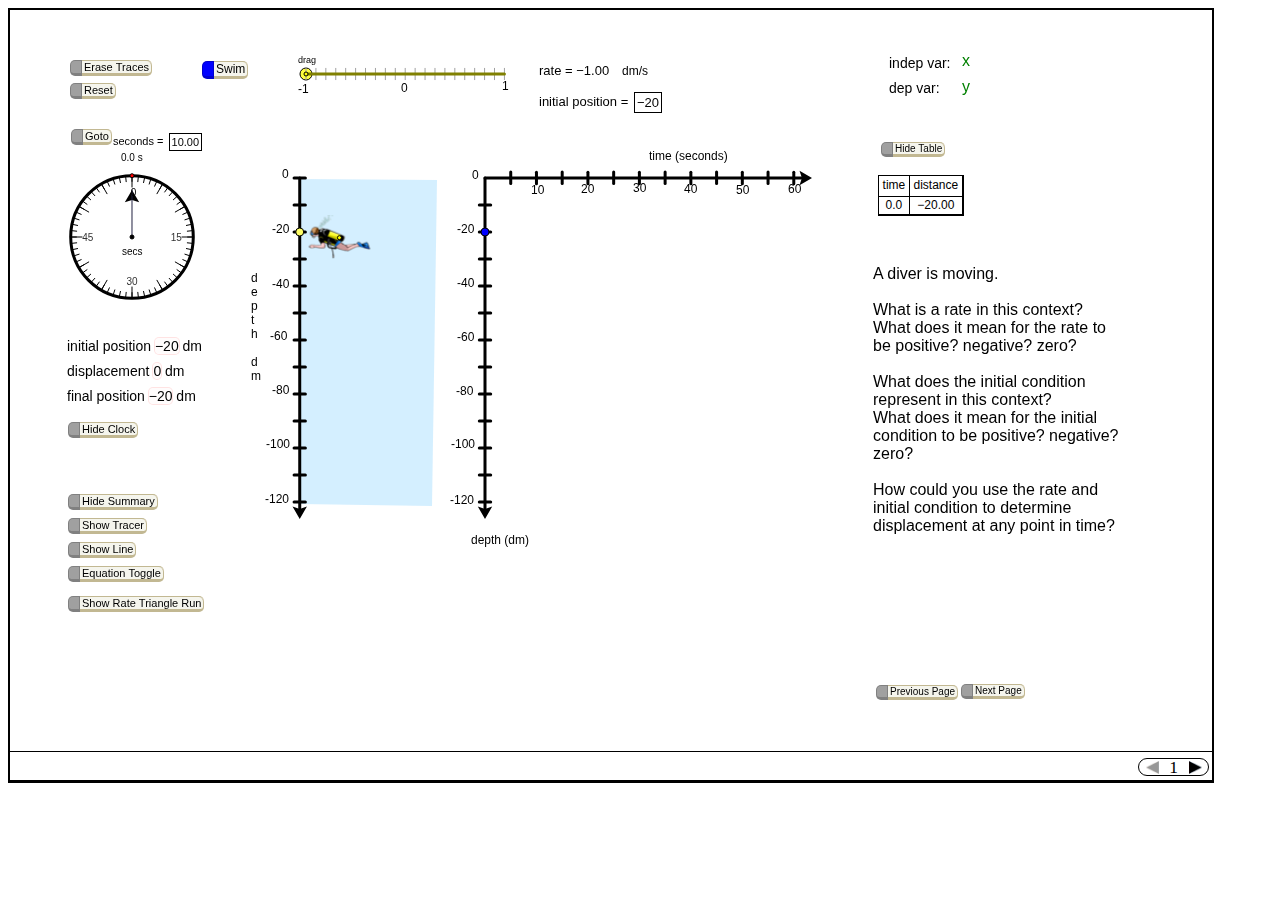
<file: index.html>
<!DOCTYPE html>
<html lang="en">
		<head>
    <meta charset="utf-8" />
    <title>Web Sketchpad</title>

		<script charset="utf-8" type="text/javascript" src="./js/jquery-2.1.0.min.js"></script>
		<script charset="utf-8" type="text/javascript" src="./js/wsp-min.js"></script>
		<script charset="utf-8" type="text/javascript" src="./widgets/jquery.tiny-draggable.js"></script>
		<link rel="stylesheet" type="text/css" href="./widgets/widgets.css" />
		<script charset="utf-8" type="text/javascript" src="./widgets/widgets.js"></script>
		<script charset="utf-8" type="text/javascript" src="./js/sketch-json.js"></script>
		<script charset="utf-8" type="text/javascript" src="./js/wsp-runner.js"></script>
		
    <style type="text/css">
      .sketch_canvas {
          display: inline-block;
      }
    </style>

</head>
<body role="main">
	<div class="sketch_container">
		<div class="sketch_canvas" id="sketchDiv" data-var="sketch" > </div>
    <div style="clear:both;"></div>
      <div class="button_area">
        <div class="util-menu-btn"></div>
        <p><!--Any (short!) desired left-justified text goes here--></p>
        <span class="page_buttons"></span>
        <button class="widget_button">Widgets</button>
      </div>
		<div class="util-menu-btn"></div>
	</div>
</body>
</html>
</file>
<file: widgets/widgets.css>
#widget {
	position:absolute;
	display: flex;
  flex-wrap: nowrap;
	touch-action: none;
	line-height: normal;
	font-size: 1rem;
	box-sizing: border-box;
  width: max-content;
}

#widget * {
	box-sizing: border-box;
}

.widget_controlWidth {
		width:30px;
}

#widget_colorPane {
	width: 16rem;
}

#widget_colorGrid {
	width: 15.25rem;
}

#widget_control {
	float:left;
	text-align: left;
	position:relative;
	margin:0;
	padding: 0;
	border: 1px solid;
	background-color: #eee;
	height:107px;
	cursor: move;
	z-index: 1;
	line-height: 1rem;
}

.widget_handle {
  position: relative;
  top: -10px;
  margin-bottom:-10px;
  left: -1px;
  height: 10px;
  width: 30px;
  border: 1px solid black;
  border-radius: 5px 5px 0 0;
  border-collapse:collapse;
  left: -1px;
  margin-bottom: -10px;
  background: repeating-linear-gradient( 50deg, #bbb, #eee 1px, #eee 1px, #bbb 2px );
}


/* For chrome & safari, browser-generated focus is ugly; replace it with a box-shadow. */
#widget_control button {
  outline: 0;
  padding-top: 1px;
}
#widget_control button:focus{
  box-shadow: 0 0 0 3px lightblue;
}


/* Tooltip container */
.widgettip {
  position: relative;
  display: inline-block;
}

/* Tooltip text */
.widgettip .widgettiptext {
  visibility: hidden;
  background-color: #ddd;
  color: #444;
  text-align: center;
  padding: 5px 0;
  border-radius: 6px;
  width: 110px;
  top: -5px;
  left: 105%;
  position: absolute;
  z-index: 1;
}

/* Show the widgettip text when you mouse over the widgettip container */
.widgettip:hover .widgettiptext {
  visibility: visible;
}

.widgettip .widgettiptext::after { /* Add an arrow */
  content: " ";
  position: absolute;
  top: 50%;  /* At the top of the widgettip */
  right: 100%;
  margin-top: -5px;
  border-width: 5px;
  border-style: solid;
  border-color: transparent #ddd transparent transparent;
}

.widget_controlButton {
  width: 28px;
  height: 21px;
  border-top: 1px solid lightgray;
  border-bottom: 1px solid lightgray;
  border-collapse: collapse;
  /*border-radius: 4px;*/
  left: 0px;
	padding: 0;
	margin: 0 auto;
	cursor: pointer;
  background-color: white;
}

.widget_controlButton.widget_active {
  background-color: #ffff80;
}

.widget_controlIcon {
	width: 16px;
}

#widget_lineStyleSelector {
	width: 3.13rem;
}

#widget_colorSelector {
	height:1.62rem;
	width:1.62rem;
	border:1px solid;
	top: 0.13rem;
	left: 1.79rem;
	display: none;
 }

.widget_colorIcon {
	height: 1.1rem;
	padding-bottom: 0.3rem;
}

.wDismissPane {
	width:2.12rem;
	z-index: 0;
}

#wStylePane {
	display:none;
  width: 481px;
}

.widgetPane {
	float:left;
	position:relative;
	margin:0;
	margin-left:-1px;
	padding:0.31rem;
	padding-top: 0px;
	border: 1px solid;
	height:107px;
	background-color:#eeeeee;
	z-index: 1;
	display: block;
	cursor: move;
}

.widget_pointPaneWidth {
	width:1.93rem;
}

.widget_pointImgWidth {
	width: 1.31rem;
}
.widget_lineStyleWidth {
	width:9.6rem;
}

#widget_lineStylePane {
	width:10.22rem;
}

.clearfix::after, .button_area::after, div.util-popup-button::after {
  /*  Use clearfix for any element that needs "clear: both".
   *  Always clear after button_area and util dialog confirm/cancel button groups
   *  This version from https://css-tricks.com/snippets/css/clear-fix/ */
  content: "";
  visibility: hidden; 
  display: block; 
  height: 0;
  clear: both;
}

.style_paneCheckbox {
	padding:0.31rem;
	padding-right:0;
	width:1.06rem;
	cursor: pointer;
}

.style_paneBackground {
	position:absolute;
	top:1.25rem;
	left:.31rem;
	height:4.9rem;
	background-color:#ffffff;
	z-index:2;
}

.style_paneContent {
	position:absolute;
	top:1.25rem;
	left:.31rem;
	height:5.06rem;
	z-index:4; 
}

.style_paneSelector {
	position:absolute;
	background-color:#ddf;
	height:1.19rem;
	width:1.19rem;
	left:.37rem;
	z-index:3;
	display:none;
}

.widget_color_column {
	position:absolute;
	width:1.6875rem;
	height:4.88rem;
}

.widget_color_column .widget_color_block {
	position:relative;
	margin: 0.312rem;
	width:1.25rem;
	height:1.25rem;
	z-index:4;
	border: 1px solid black; 
}

/* Define the colors for the color widget */
.block0a {background-color: #ffffff;}
.block0b {background-color: #c0c0c0;}
.block0c {background-color: #000000;}
.block1a {background-color: #ff0000;}
.block1b {background-color: #d85656;}
.block1c {background-color: #7f0000;}
.block2a {background-color: #ff7f00;}
.block2b {background-color: #c0854a;}
.block2c {background-color: #7f3f00;}
.block3a {background-color: #ffff00;}
.block3b {background-color: #d8d856;}
.block3c {background-color: #7f7f00;}
.block4a {background-color: #00ff00;}
.block4b {background-color: #56d856;}
.block4c {background-color: #007f00;}
.block5a {background-color: #00ffff;}
.block5b {background-color: #56d8d8;}
.block5c {background-color: #007f7f;}
.block6a {background-color: #0000ff;}
.block6b {background-color: #5656d8;}
.block6c {background-color: #00007f;}
.block7a {background-color: #7f00ff;}
.block7b {background-color: #8a66d9;}
.block7c {background-color: #3f007f;}
.block8a {background-color: #ff00ff;}
.block8b {background-color: #d856d8;}
.block8c {background-color: #7f007f;}

/* Label Pane styles */
#wLabelPane {
	display:none;
  min-width: 19rem;
}

#wLabelEditText {
	padding: 0.1rem;
	width: 16rem;
}

#wLabelEditText:disabled {
  background-color: #eee;
}

#wLabelEditLabel:disabled {
  color: gray;
}

#wShowLabelButton {
	padding-top: 0.3rem;
	padding-bottom: 0.3rem;
}

.wLabelControls {
	font-size: 0.9rem;
	padding-top: 0.3rem;
  min-width: 270px;
	z-index: 2;	/* to be in front of dismissPane */
}

.wDismissButton {
	position:relative;
	width: 1.5rem;
	cursor: pointer;
}

.confirm_button {
	top: 1.2rem;
}

.cancel_button {
	top: 2.2rem;
}

.labelCombo {
	position:relative;
	background-color:white;
	border:solid grey 1px;
	height:1.15rem;
}

.labelCombo select {
	position:absolute;
	top:0px;
	left:0px;
	border:none;
	margin:0;
}

.labelCombo input {
	position:absolute;
	top:0px;
	left:0px;
	padding:1px;
	border:none;
}

.labelCombo select:focus, .labelCombo input:focus {
	outline:none;
}

.labelSizeCombo {
	width:3rem;
}

.labelSizeCombo select {
	width: 3rem;
}

.labelSizeCombo input {
	width:2rem;
}

.labelFontCombo {
	width: 11rem;
	left: 3.4rem;
	top: -1.15rem;
}

.labelFontCombo select {
	width: 11rem;
	font-size: 12px;
}

.labelFontCombo input {
	width: 10rem;
}

/* The char dropdown container */
.wCharDropdown {
	position: relative;
	width: 1.1rem;
	left: 14.8rem;
	top:-2.3rem;
	z-index:4;
}

/* Char dropdown button */
.wCharDropdown .wCharDropbtn {
  font: inherit; /* Important for vertical align on mobile phones */
  margin: 0; /* Important for vertical align on mobile phones */
	text-align: center;
	width: 1rem;
	border: thin solid gray;
	box-shadow: 1px 1px 1px #888;
	font-size: 0.8rem;
}

/* Char dropdown content (hidden by default) */
.wCharDropdownContent {
  display: none;
  position: absolute;
	border: 1px solid black;
	padding: 0.2rem 0rem;
	background-color: #fff;
	width: 5rem;
	font-size: 1rem;
	top: 0rem;
}

/* Show the dropdown menu on hover */
.wCharDropdown:hover .wCharDropdownContent {
  display: block;
}

/* Create three equal columns that floats next to each other */
.column {
  float: left;
  width: 33%;
  padding: 0;
	line-height: 1.2rem;
}

/* Style links inside the columns */
.column div {
  float: none;
  color: black;
  padding: 0;
  text-decoration: none;
  display: block;
  text-align: center;
}

/* Add a background color on hover */
.column div:hover {
  background-color: #ddd;
}

.wNameOrigin2 {
	font-size: 0.9rem;
	padding-top: 1.1rem;
	line-height: 2.1rem;
}

.wNameOrigin3 {
	font-size: 0.9rem;
	padding-top: 0.5rem;
	line-height: 1.9rem;
}

.wNameOrigin4 {
	font-size: 0.9rem;
	padding-top: 0.3rem;
	line-height: 1.5rem;
}

.wLabelRadios {
	width:6rem;
	float: left;
}

.wPrompt {
	font-size: 16px;
	font-weight: 200;
	display: none;
  line-height: 32px;
  padding:4px 12px 0px 12px;}

#wLabelPrompt {
  display: none;
}

/* Trace Pane styles */
#wTracePane {
	display:none;
  min-width: 12rem;
}

.wTraceControls {
	line-height: 1.4rem;
}

.wTraceControls button {
	margin-top:0.5rem;
	font-size:0.9rem;
	font-family:serif;
}


/* The sketch_container includes the sketch itself and content immediately below it. */
/* It's resized, when the sketch is loaded, to the width of the sketch. */
/* Default content immediately below is a paragraph, a widget button, and the page controls. */
/* The latter two must have place-holders in the html; otherwise they don't exist. */
/* The widget_button is right of the paragraph because it may appear/disappear from page to page, */
/* and we don't want the paragraph jumping back and forth when the user changes pages. */
.sketch_canvas {
	position: relative;
}
.sketch_container {
	border:2px solid black;
  border-collapse: collapse;
	display:inline-block;
	position: relative;
	box-sizing: border-box;
  background-color: #fff;
	font-size:14px;
  /* Don't hide overflow, or the widget will be cropped if it's moved beyond the border */
}
.sketch_container .button_area {
	font-size: 1rem;
  border-bottom: 1px solid black;
  border-collapse: collapse;
}
.sketch_container .sketch_canvas {
	border:none;
  vertical-align: top;
	border-bottom: 1px solid black;
}
.button_area p {
	margin: 0.1rem 0.5rem;
	float: left;
}
.sketch_container a {
	cursor: pointer;
}
.widget_button, .reset_button {
  margin: 4px 4px 0px 4px;
	font-size: 0.85rem;
	background-color: #fff;
	float:right;
	cursor: pointer;
}

.widget_button_active, .reset_button {
	background-color: #ddf;
}

#delete-confirm-modal .util-popup-content {
  width: 300px;
}

#delete-confirm-modal .util-popup-legend {
  text-align: center;
}

.page_buttons {
	float:right;
	font-family:"Times New Roman", serif;
	font-size:1.1rem;
	line-height: 1rem;
	margin: 4px;
  margin-top: 6px;
	border:none;
	cursor: pointer;
  -webkit-user-select: none;
  -moz-user-select: none;
  -ms-user-select: none;
  user-select: none;
	}

.page_buttonsActive {
	border: 1px solid;
	border-radius: 9px;
	margin-right: 3px;
}

.page_btn {
	display: inline-block;
	width: 1.6rem;
	background: no-repeat center/0.8rem 0.8rem;
}

.page_prevBtn {
	background-image: url("left-pointer.png");
	opacity: 0.4;
}

.page_nextBtn {
	background-image: url("right-pointer.png");
}

.page_popup {
	position:absolute;
	line-height: 1.1rem;
	top: -5rem;
	left:-0.3rem;
	padding:0.2rem;
	border:1px solid;
	margin-top: 1px;
	z-index:1;
	background-color:#fff;
}

/* For elements that toggle on and off when the sketch page switches.
 * Use .page_toggle.page_3 for elements to appear on page 3.
 */
.page_toggle {
	display: none;
}

div.page_toggle {
	clear: both;
	border-top: 1px solid black;
}

/* Utility Menu Styles */
input + span {
  padding-right: 0;
}

input:invalid+span:after {
  position: absolute;
	content: '✖';
  padding-left: 5px;
	padding-top: 0.15rem;
}

input:valid+span:after {
  position: absolute;
  content: '✓';
  padding-left: .4rem;
	padding-top: 0.15rem;
}

.util-menu-item {
	height:1.1rem;
	width:100%;
	margin:0;
	padding: .1rem 0rem .3rem 0rem;
}

.util-menu-content {
    display: none;
    position: absolute;
		top:-3.5rem;
		left: -0.05rem;
		width: 6rem;
		height: 3.15rem;
		background-color: #f1f1f1;
    border: 1px solid black;
		padding: 0.1rem 0.4rem;
		font-size: 0.9rem;
		line-height: 1.4rem;
    z-index: 5;
		text-align: left;
}

.util-menu-btn {
	position: relative;
	padding:0.1rem;
	border: 1px solid black;
	height: 1.2rem;
	margin: 2px 2px 1px 2px;
	float: left;
}

img.util-menu {
	padding:0;
	height: 1.2rem;
	width: 1.45rem;
}

.util-popup {	/* Background for dialog */
	display: none;
	position: fixed;
	z-index: 1;
	left: 0;
	top: 0;
	width: 100%;
	height: 100%; 
	overflow: auto;
	background-color: rgb(0,0,0);
	background-color: rgba(0,0,0,0.2);
}

.util-popup-content {
	background-color: #fefefe;
	margin: 10rem auto;
	padding: 1rem;
	box-shadow: 0.3rem 0.6rem rgba(150,150,150,.7);
	cursor: move;
  border: 3px solid black;
  border-radius: 10px;
}

#download-modal .util-popup-content {
	width: 21rem;
}

#upload-modal .util-popup-content {
	width: 34rem;
}

.util-popup-title {
	margin: 0 auto;
	text-align: center;
	font-size: 1.5rem;
	line-height: normal;
	font-weight: 400;
	margin-bottom: 1.5rem;
}

span.util-menu {
	padding: 0.1rem;
}
.util-popup-legend {
	margin: 0;
}

#util-fname {
	width:14.5rem;
	font-size: 1rem;
  border: 1px solid black;
}

.util-div-fname {
	padding: 0.9rem 0;
}

.validity {
	width:1rem;
}

div.util-popup-button {
	padding: 0.2rem 0.5rem;
}

input.util-popup-button {
	border-radius: 0.4rem;
	font-size: 1rem;
	padding: 0 1rem;
  margin-left: 15px;
  margin-top: 10px;
	float: right;
	cursor: pointer;
}

input.util-popup-button:focus {
	background-image: linear-gradient(#59a9fb, #045fff);
	color:white;
}

#saveOK:disabled {
	background-image: none;
	color: gray;
}

/* Change color of dropdown links on hover */
.util-menu-item:hover {background-color: #ddf}

.wsp_logo {
  float: left;
  padding: 7px 5px 0;
  height: 16px;
  content: url("wsp-logo.png");
}
</file>
